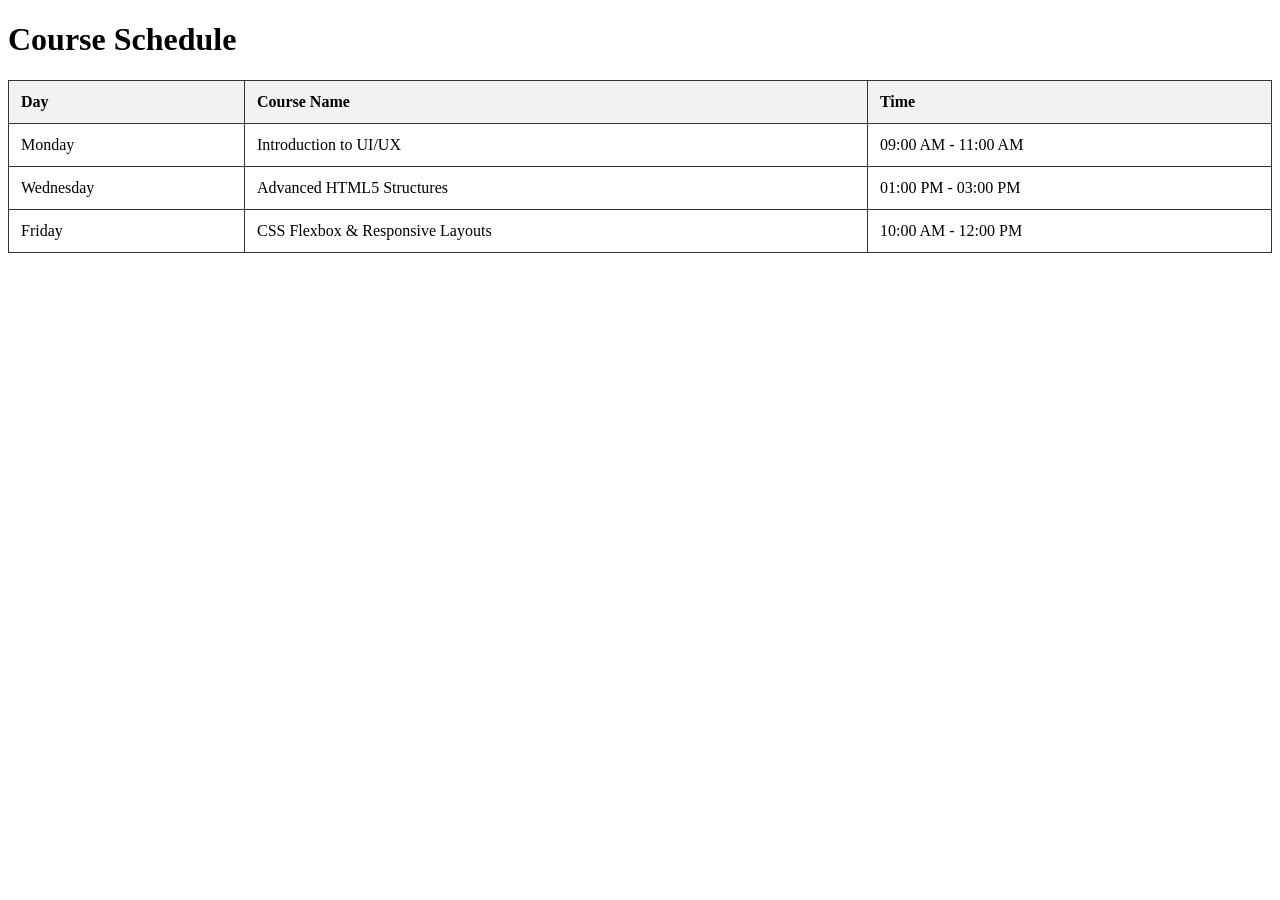
<file: five.html>
<!DOCTYPE html>
<html lang="en">
<head>
    <meta charset="UTF-8">
    <title>Course Schedule</title>
    <style>
        table { width: 100%; border-collapse: collapse; }
        th, td { border: 1px solid #333; padding: 12px; text-align: left; }
        th { background-color: #f2f2f2; }
    </style>
</head>
<body>
    <h1>Course Schedule</h1>
    <table>
        <thead>
            <tr>
                <th>Day</th>
                <th>Course Name</th>
                <th>Time</th>
            </tr>
        </thead>
        <tbody>
            <tr>
                <td>Monday</td>
                <td>Introduction to UI/UX</td>
                <td>09:00 AM - 11:00 AM</td>
            </tr>
            <tr>
                <td>Wednesday</td>
                <td>Advanced HTML5 Structures</td>
                <td>01:00 PM - 03:00 PM</td>
            </tr>
            <tr>
                <td>Friday</td>
                <td>CSS Flexbox & Responsive Layouts</td>
                <td>10:00 AM - 12:00 PM</td>
            </tr>
        </tbody>
    </table>
</body>
</html>
</file>
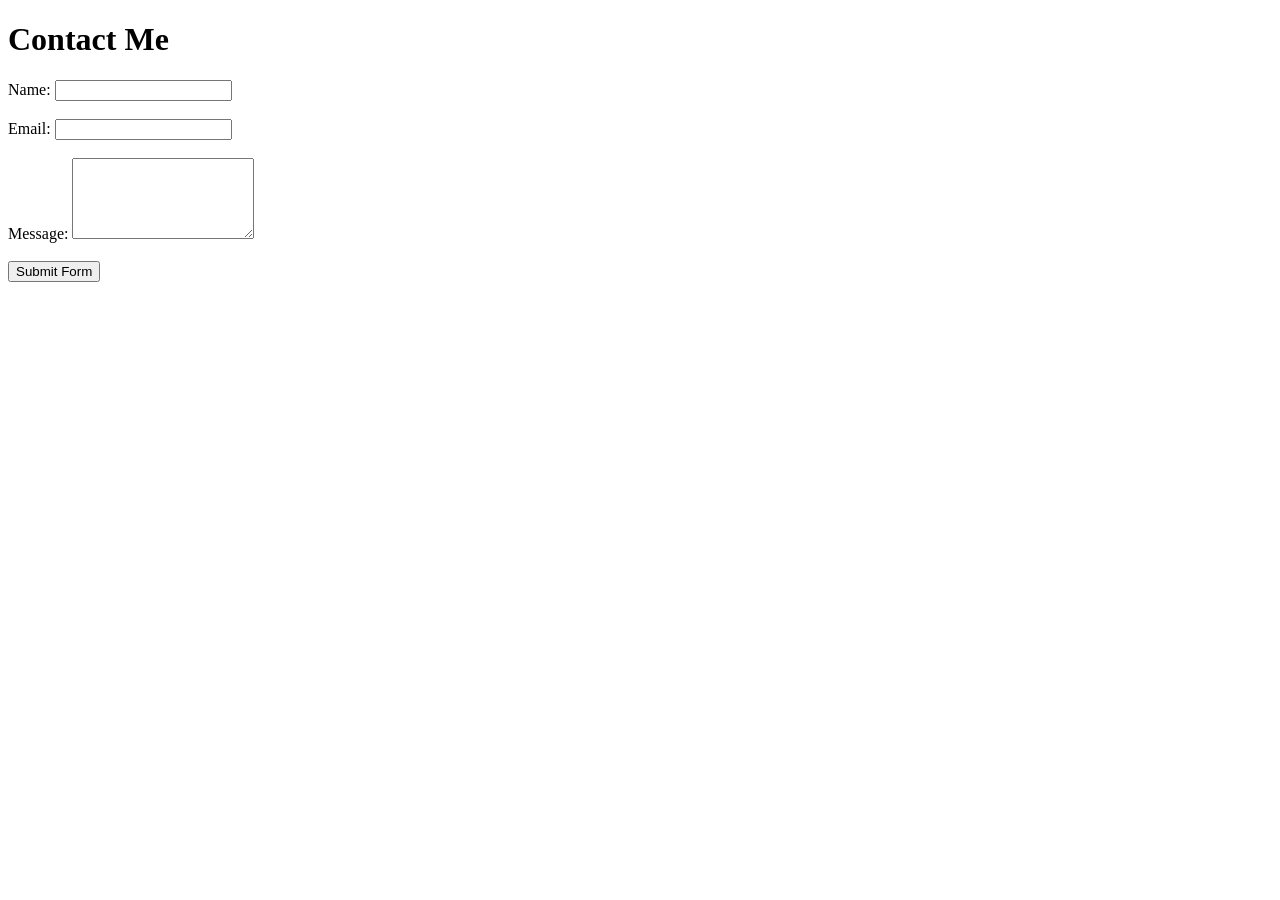
<file: four.html>
<!DOCTYPE html>
<html lang="en">
<head>
    <meta charset="UTF-8">
    <title>Contact Me</title>
</head>
<body>
    <h1>Contact Me</h1>
    <form action="#" method="POST">
        <div>
            <label for="username">Name:</label>
            <input type="text" id="username" name="username" required>
        </div>
        <br>
        <div>
            <label for="useremail">Email:</label>
            <input type="email" id="useremail" name="useremail" required>
        </div>
        <br>
        <div>
            <label for="usermessage">Message:</label>
            <textarea id="usermessage" name="usermessage" rows="5" required></textarea>
        </div>
        <br>
        <button type="submit">Submit Form</button>
    </form>
</body>
</html>
</file>
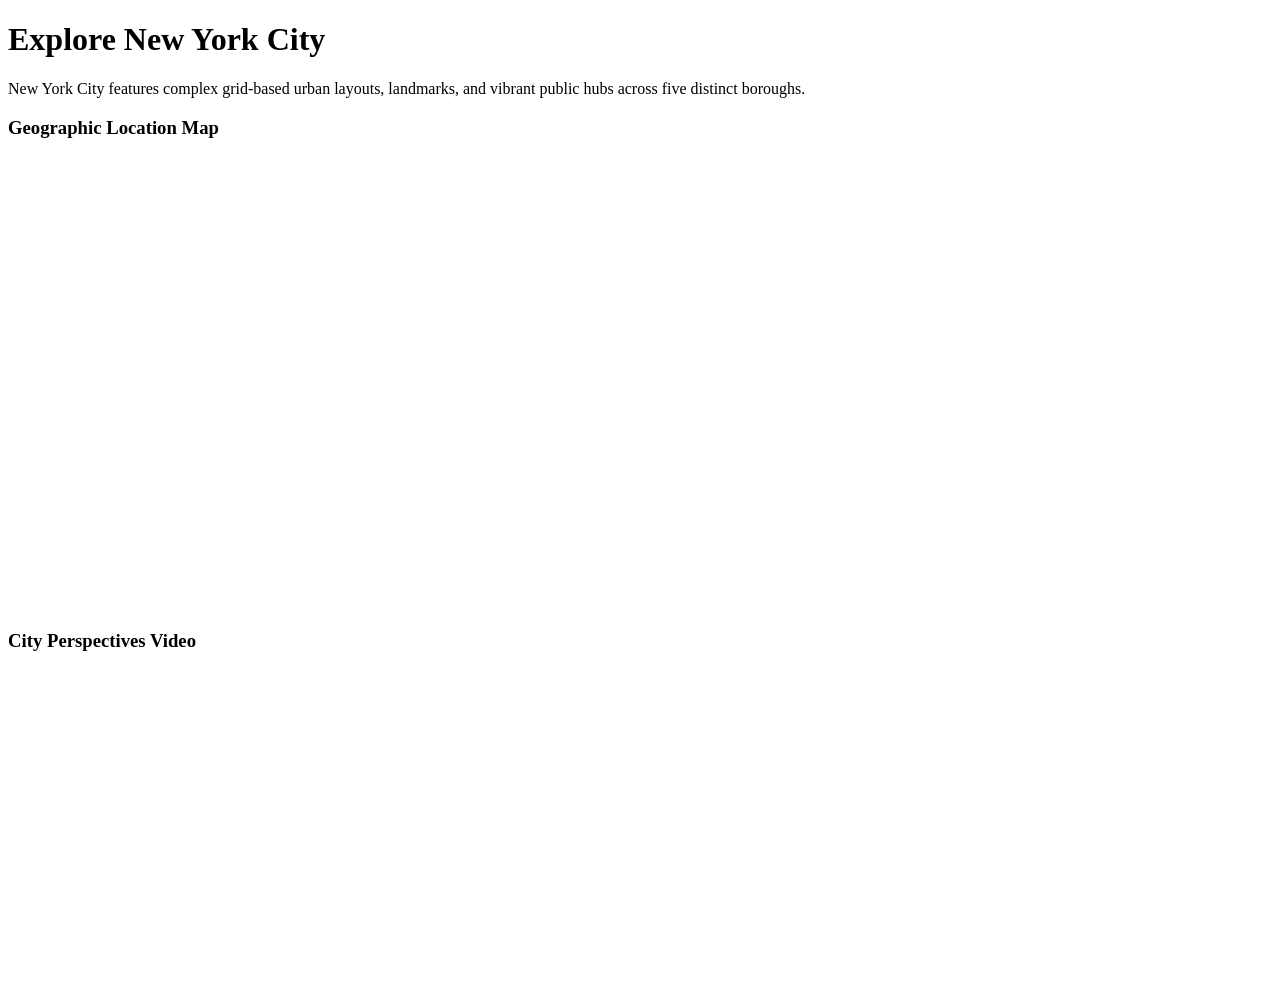
<file: nine.html>
<!DOCTYPE html>
<html lang="en">
<head>
    <meta charset="UTF-8">
    <title>Explore New York City</title>
</head>
<body>
    <h1>Explore New York City</h1>
    <p>New York City features complex grid-based urban layouts, landmarks, and vibrant public hubs across five distinct boroughs.</p>
    
    <h3>Geographic Location Map</h3>
    <iframe src="https://www.google.com/maps/embed?pb=!1m18!1m12!1m3!1d193595.2528000654!2d-74.11976373924355!3d40.69766374859258!2m3!1f0!2f0!3f0!3m2!1i1024!2i768!4f13.1!3m3!1m2!1s0x89c24fa5d33f083b%3A0xc80b8f06e177fe62!2sNew%20York%2C%20NY!5e0!3m2!1sen!2sus!4v1670000000000!5m2!1sen!2sus" width="600" height="450" style="border:0;" allowfullscreen="" loading="lazy"></iframe>

    <h3>City Perspectives Video</h3>
    <iframe width="560" height="315" src="https://www.youtube.com/embed/dQw4w9WgXcQ" title="City Travel Guide" frameborder="0" allowfullscreen></iframe>
</body>
</html>
</file>
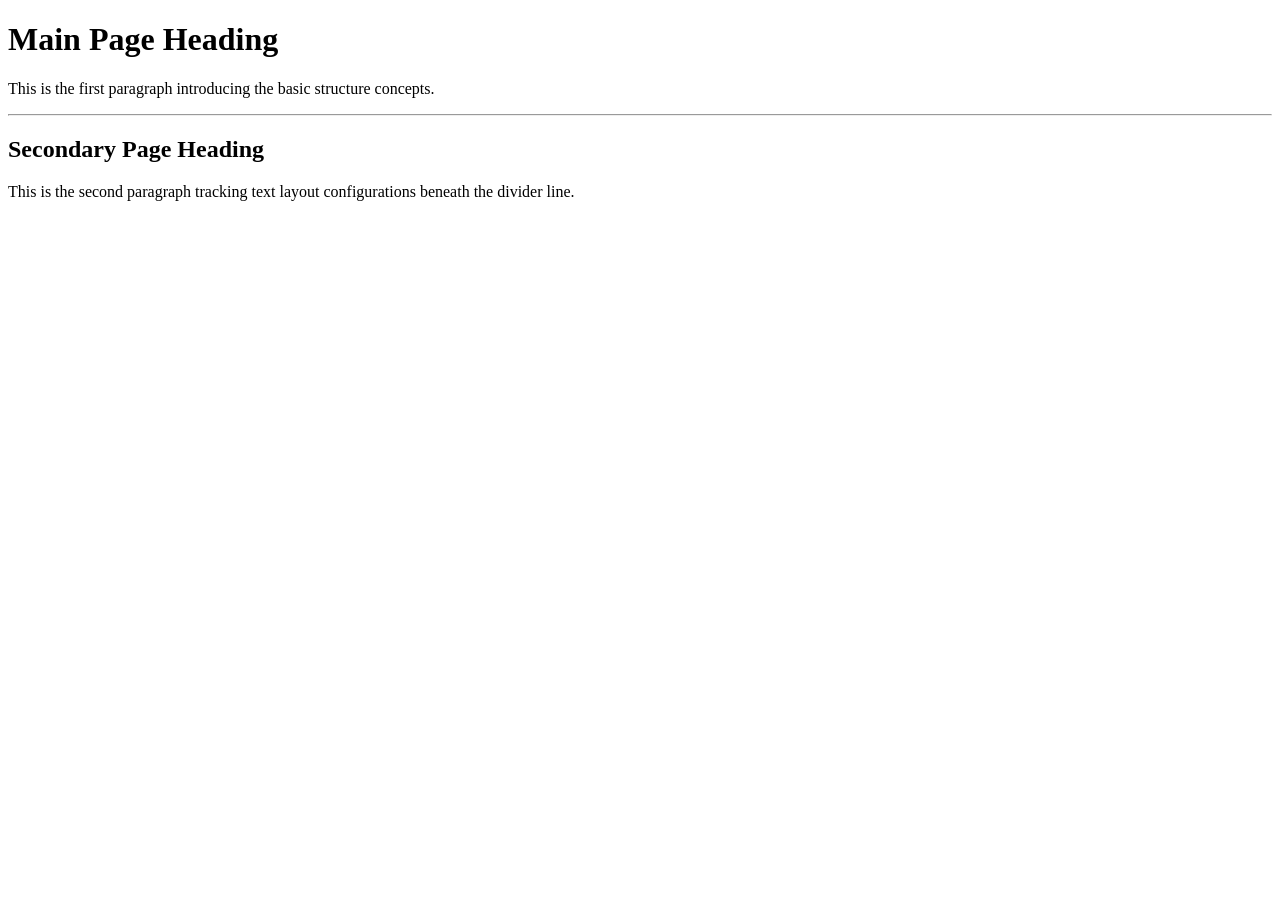
<file: one.html>
<!DOCTYPE html>
<html lang="en">
<head>
    <meta charset="UTF-8">
    <title>My First Webpage</title>
</head>
<body>
    <h1>Main Page Heading</h1>
    <p>This is the first paragraph introducing the basic structure concepts.</p>
    <hr>
    <h2>Secondary Page Heading</h2>
    <p>This is the second paragraph tracking text layout configurations beneath the divider line.</p>
</body>
</html>
</file>
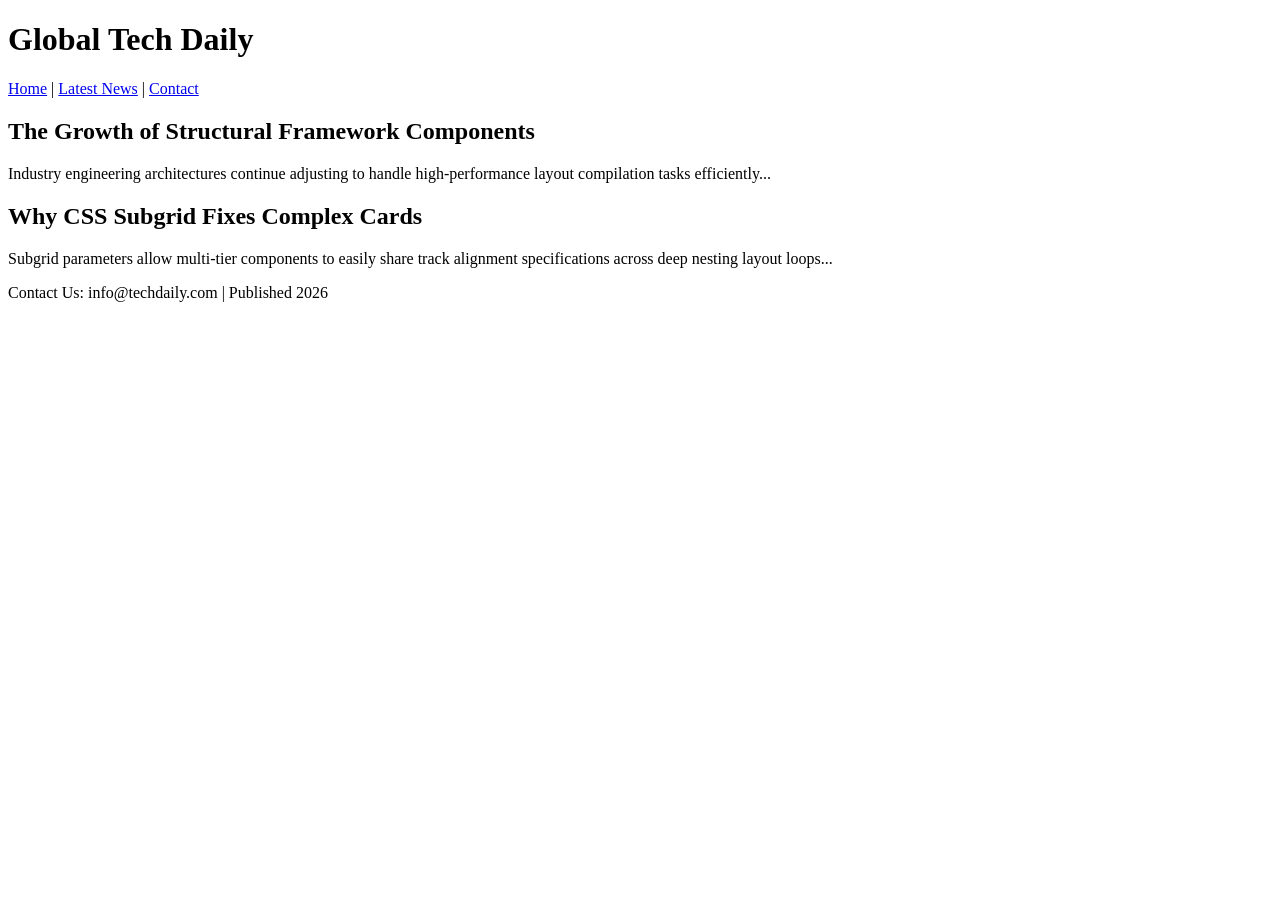
<file: ten.html>
<!DOCTYPE html>
<html lang="en">
<head>
    <meta charset="UTF-8">
    <title>Tech News</title>
</head>
<body>
    <header>
        <h1>Global Tech Daily</h1>
    </header>
    <nav>
        <a href="#">Home</a> | <a href="#">Latest News</a> | <a href="#">Contact</a>
    </nav>
    <main>
        <article>
            <h2>The Growth of Structural Framework Components</h2>
            <p>Industry engineering architectures continue adjusting to handle high-performance layout compilation tasks efficiently...</p>
        </article>
        <article>
            <h2>Why CSS Subgrid Fixes Complex Cards</h2>
            <p>Subgrid parameters allow multi-tier components to easily share track alignment specifications across deep nesting layout loops...</p>
        </article>
    </main>
    <footer>
        <p>Contact Us: info@techdaily.com | Published 2026</p>
    </footer>
</body>
</html>
</file>
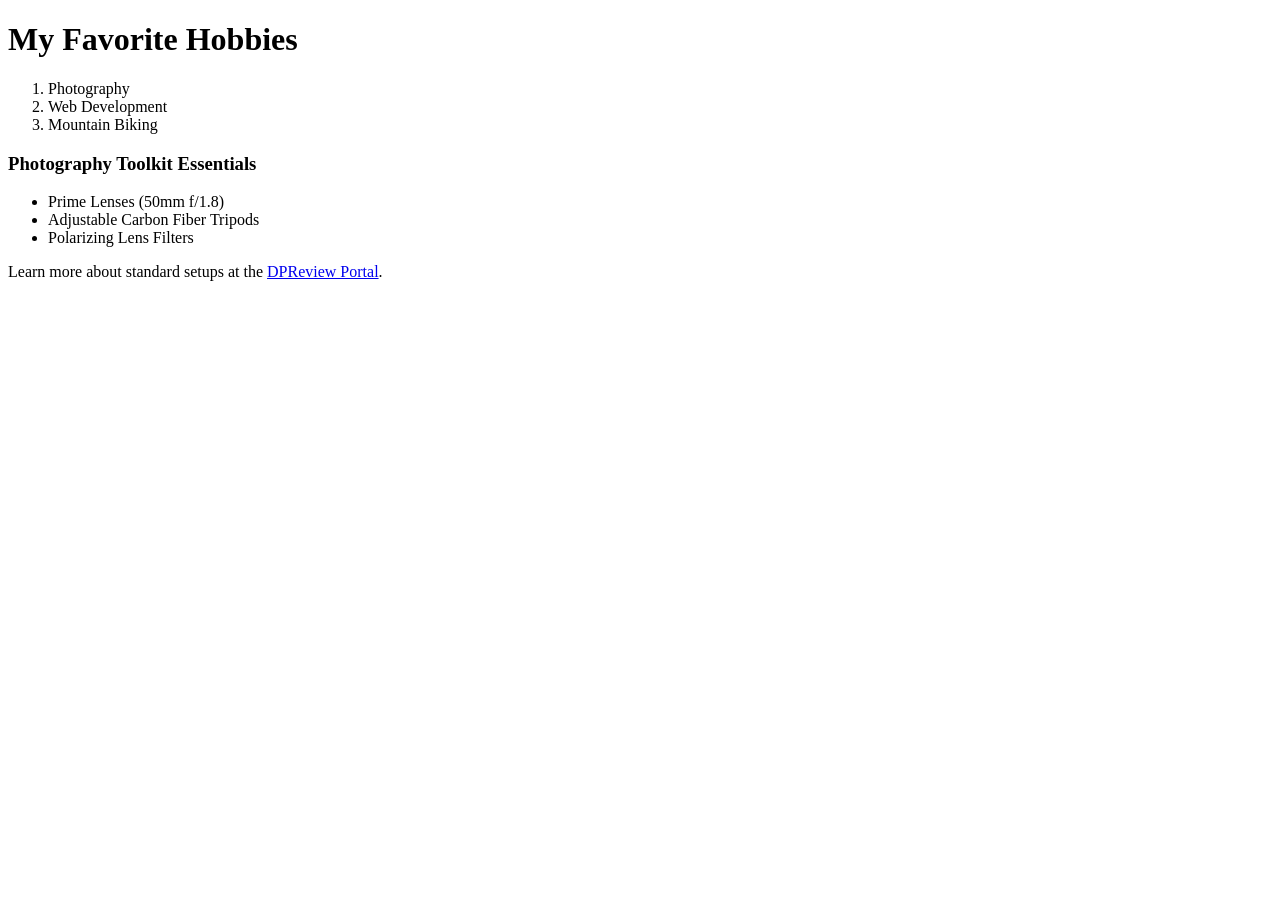
<file: two.html>
<!DOCTYPE html>
<html lang="en">
<head>
    <meta charset="UTF-8">
    <title>My Hobbies</title>
</head>
<body>
    <h1>My Favorite Hobbies</h1>
    <ol>
        <li>Photography</li>
        <li>Web Development</li>
        <li>Mountain Biking</li>
    </ol>
    <h3>Photography Toolkit Essentials</h3>
    <ul>
        <li>Prime Lenses (50mm f/1.8)</li>
        <li>Adjustable Carbon Fiber Tripods</li>
        <li>Polarizing Lens Filters</li>
    </ul>
    <p>Learn more about standard setups at the <a href="https://www.dpreview.com" target="_blank">DPReview Portal</a>.</p>
</body>
</html>
</file>
